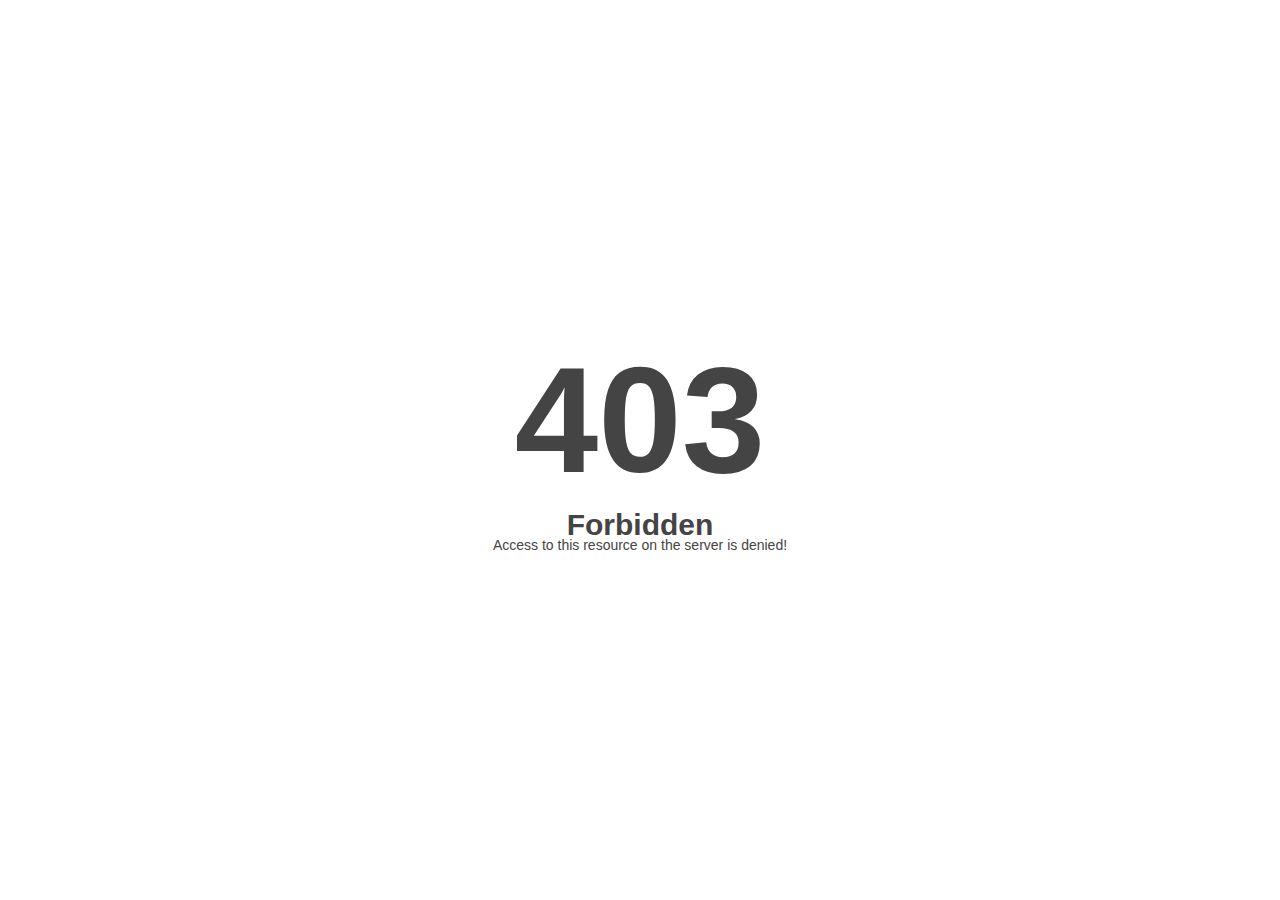
<file: index.html>
<!doctype html>
<html style=height:100%;width:100%;margin:0>
<head>
<meta name=viewport content="width=device-width,initial-scale=1,shrink-to-fit=no">
<title>403 Forbidden</title>
<style>@media (prefers-color-scheme:dark){body{background-color:#000!important}}*{margin:0;padding:0;box-sizing:border-box}body,html{height:100%;width:100%;overflow:hidden;display:flex;justify-content:center;align-items:center;background-color:#fff;color:#444;font:normal 14px/20px Arial,Helvetica,sans-serif}.content{text-align:center}h1{margin:0;font-size:150px;line-height:150px;font-weight:700}h2{margin-top:20px;font-size:30px}</style>
</head>
<body>
<div class=content>
<h1>403</h1>
<h2>Forbidden</h2>
<p>Access to this resource on the server is denied!</p>
</div>
</body>
</html>
</file>
